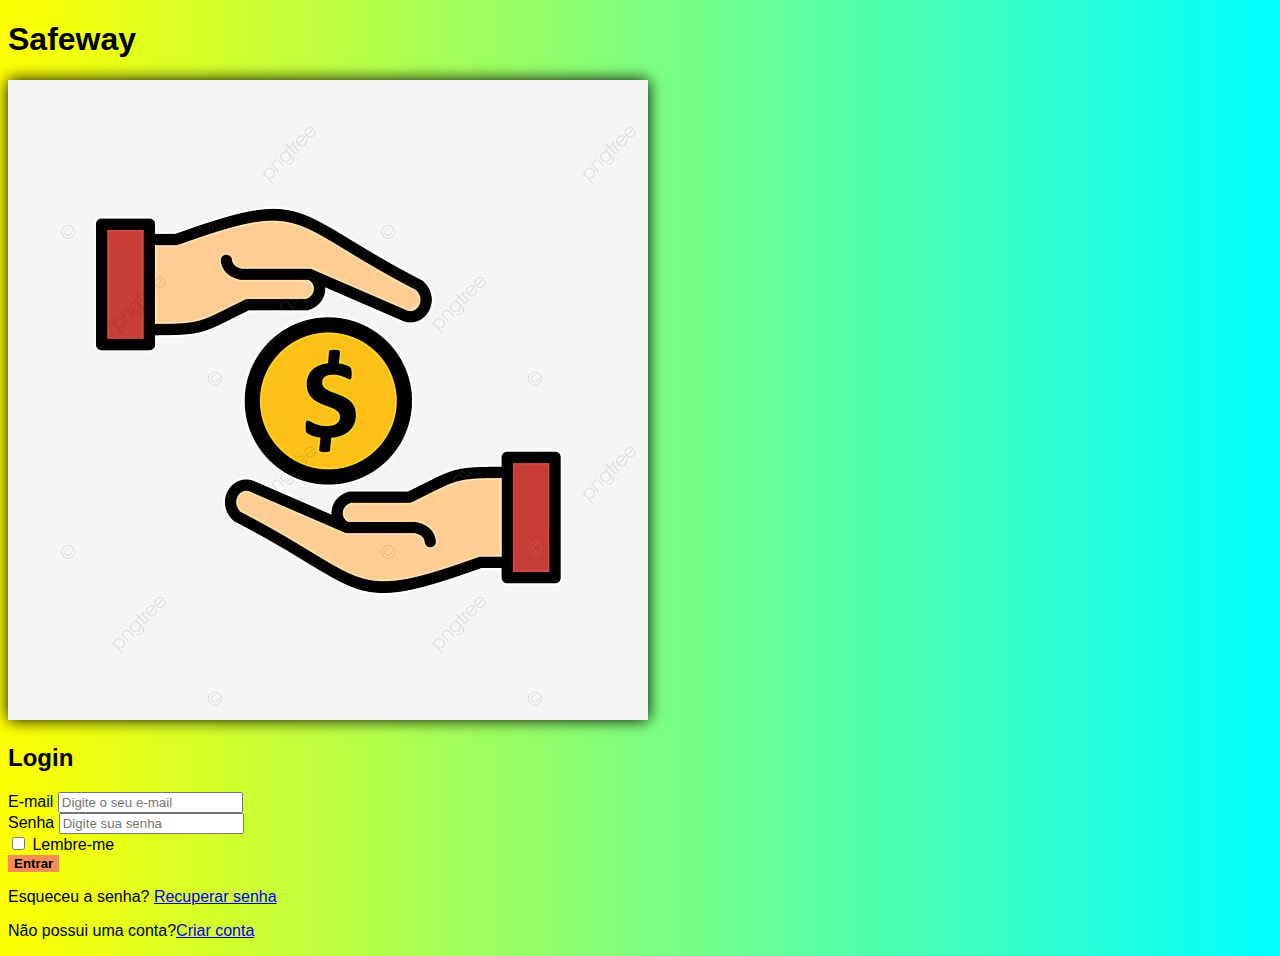
<file: index.html>
<!doctype html>
<html lang="pt-br">
<head>
    <meta charset="utf-8">
    <meta name="viewport" content="width=device-width, initial-scale=1">
    <link href="https://cdn.jsdelivr.net/npm/bootstrap@5.1.3/dist/css/bootstrap.min.css" rel="stylesheet"
        integrity="sha384-1BmE4kWBq78iYhFldvKuhfTAU6auU8tT94WrHftjDbrCEXSU1oBoqyl2QvZ6jIW3" crossorigin="anonymous">
    <link rel="stylesheet" type="text/css" href="./css/style.css">
    <title>Safeway Fintech</title>
</head>
<body>
    <div class="container-fluid">
        <div class="row justify-content-center mt-5">
            <section class="col-12 colsm-6 col-md-4">
                <form class"form-container" class="border-radius">  
                    <h1 class="text-center">Safeway</h1>
                    <img src="./assets/icons/logo_vermelho.jpg" alt="logo" class="w-25 rounded-circle d-block mx-auto"      >
                    <h2 class="text-center">Login</h2>
                    <div class="form-group">
                        <label>E-mail</label>
                        <input class="form-control mb-2" type="email" name="E-mail" placeholder="Digite o seu e-mail" required="">
                    </div>
                    <div class="form-group">
                        <label>Senha</label>
                        <input class="form-control mb-2" type="password" name="Senha" placeholder="Digite sua senha" required="">
                    </div>
                    <div class="form-group">
                        <input type="checkbox" class="form-check-input mb-2">
                        <label class="form-check-label">Lembre-me</label>
                    </div>
                    <button class="btn btn-warning form-control">Entrar</button>
                </form>
                <footer>
                <p class="text-center mt-4 p1">Esqueceu a senha? <a href="./recuperacao.html" class="m-2">Recuperar senha</a></p>
                <p class="text-center p1">Não possui uma conta?<a href="./cadastro.html" class="m-2">Criar conta</a></p>
                </footer>
            </section>  
        </div>
    </div>  
    <script src="https://cdn.jsdelivr.net/npm/bootstrap@5.1.3/dist/js/bootstrap.bundle.min.js"
        integrity="sha384-ka7Sk0Gln4gmtz2MlQnikT1wXgYsOg+OMhuP+IlRH9sENBO0LRn5q+8nbTov4+1p"
        crossorigin="anonymous"></script>
</body>
</html>
</file>
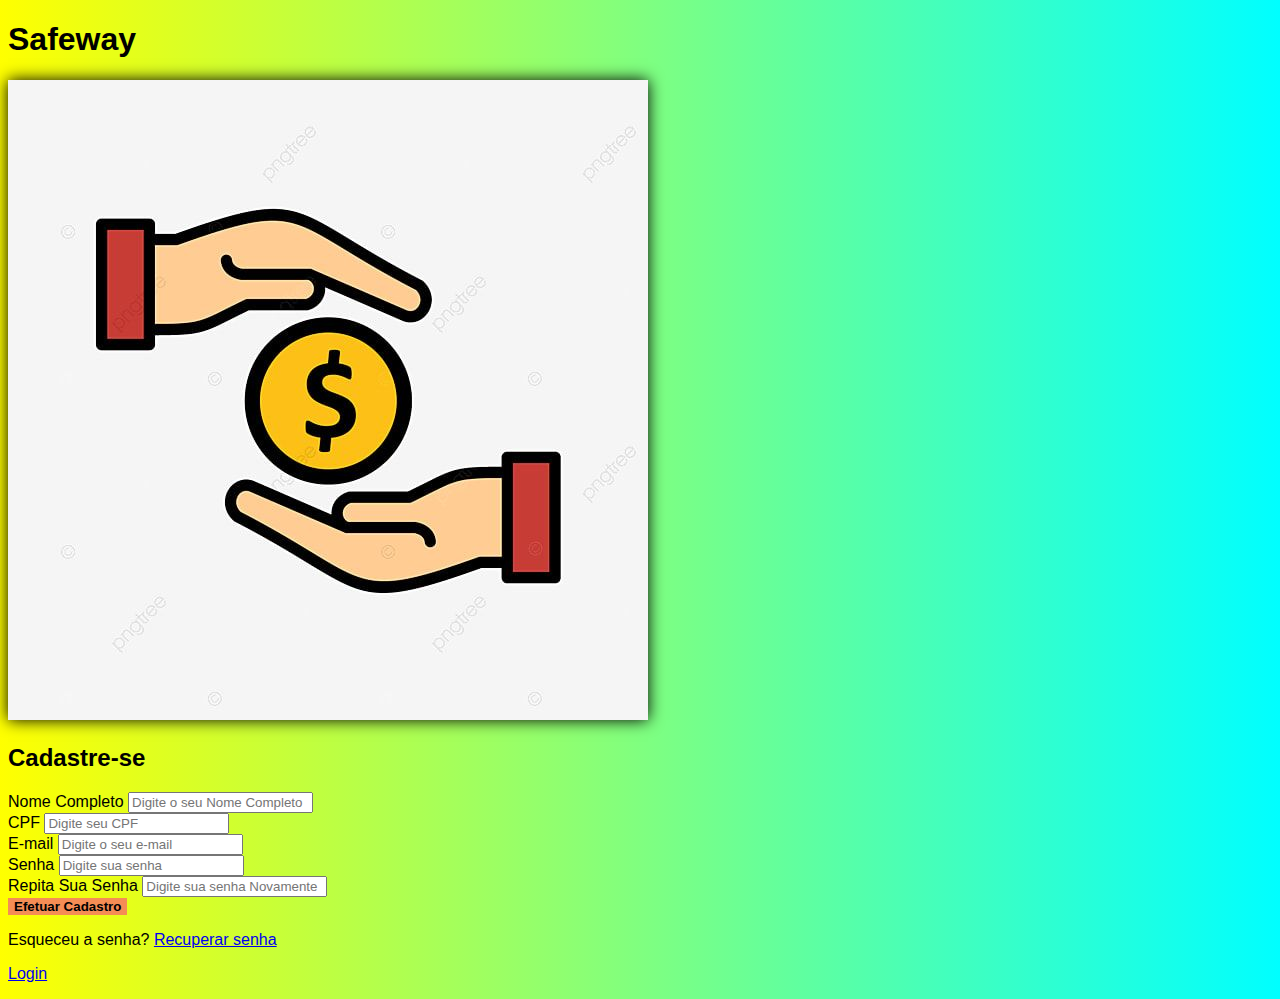
<file: cadastro.html>
<!doctype html>
<html lang="pt-br">

<head>
    <meta charset="utf-8">
    <meta name="viewport" content="width=device-width, initial-scale=1">
    <link href="https://cdn.jsdelivr.net/npm/bootstrap@5.1.3/dist/css/bootstrap.min.css" rel="stylesheet"
        integrity="sha384-1BmE4kWBq78iYhFldvKuhfTAU6auU8tT94WrHftjDbrCEXSU1oBoqyl2QvZ6jIW3" crossorigin="anonymous">
    <link rel="stylesheet" type="text/css" href="./css/style.css">
    <title>Safeway Fintech</title>
</head>
<body>
    <div class="container-fluid">
        <div class="row justify-content-center mt-5">
            <section class="col-12 colsm-6 col-md-4">
                <form class"form-container">
                    <h1 class="text-center">Safeway</h1>
                    <img src="./assets/icons/logo_vermelho.jpg" alt="logo" class="w-25 rounded-circle d-block mx-auto">
                    <h2 class="text-center">Cadastre-se</h2>
                    <div class="form-group">
                        <label>Nome Completo</label>
                        <input class="form-control mb-2" type="email" name="E-mail" placeholder="Digite o seu Nome Completo"
                            required="">
                    </div>
                    <div class="form-group">
                        <label>CPF</label>
                        <input class="form-control mb-2" id="id" maxlength="14" type="cpf" name="cpf" placeholder="Digite seu CPF"
                            required="">
                    </div>
                    <div class="form-group">
                        <label>E-mail</label>
                        <input class="form-control mb-2" type="email" name="E-mail" placeholder="Digite o seu e-mail" required="">
                    </div>
                    <div class="form-group">
                        <label>Senha</label>
                        <input class="form-control mb-2" type="password" name="Senha" placeholder="Digite sua senha" required="">
                    </div>
                    <div class="form-group">
                        <label>Repita Sua Senha</label>
                        <input class="form-control mb-2" type="password" name="Senha" placeholder="Digite sua senha Novamente" required="">
                    </div>
                    <button class="btn btn-warning form-control">Efetuar Cadastro</button>
                </form>
                <footer>
                <p class="text-center mt-4 p1">Esqueceu a senha? <a href="./recuperacao.html" class="m-2">Recuperar
                        senha</a></p>
                <p class="text-center p1"><a href="./index.html" class="m-2">Login</a></p>
                </footer>
            </section>
        </div>
    </div>
    
    <script type="text/javascript" src="./js/funcao.js"></script>
    <script src="https://cdn.jsdelivr.net/npm/bootstrap@5.1.3/dist/js/bootstrap.bundle.min.js"
        integrity="sha384-ka7Sk0Gln4gmtz2MlQnikT1wXgYsOg+OMhuP+IlRH9sENBO0LRn5q+8nbTov4+1p"
        crossorigin="anonymous"></script>
</body>

</html>
</file>
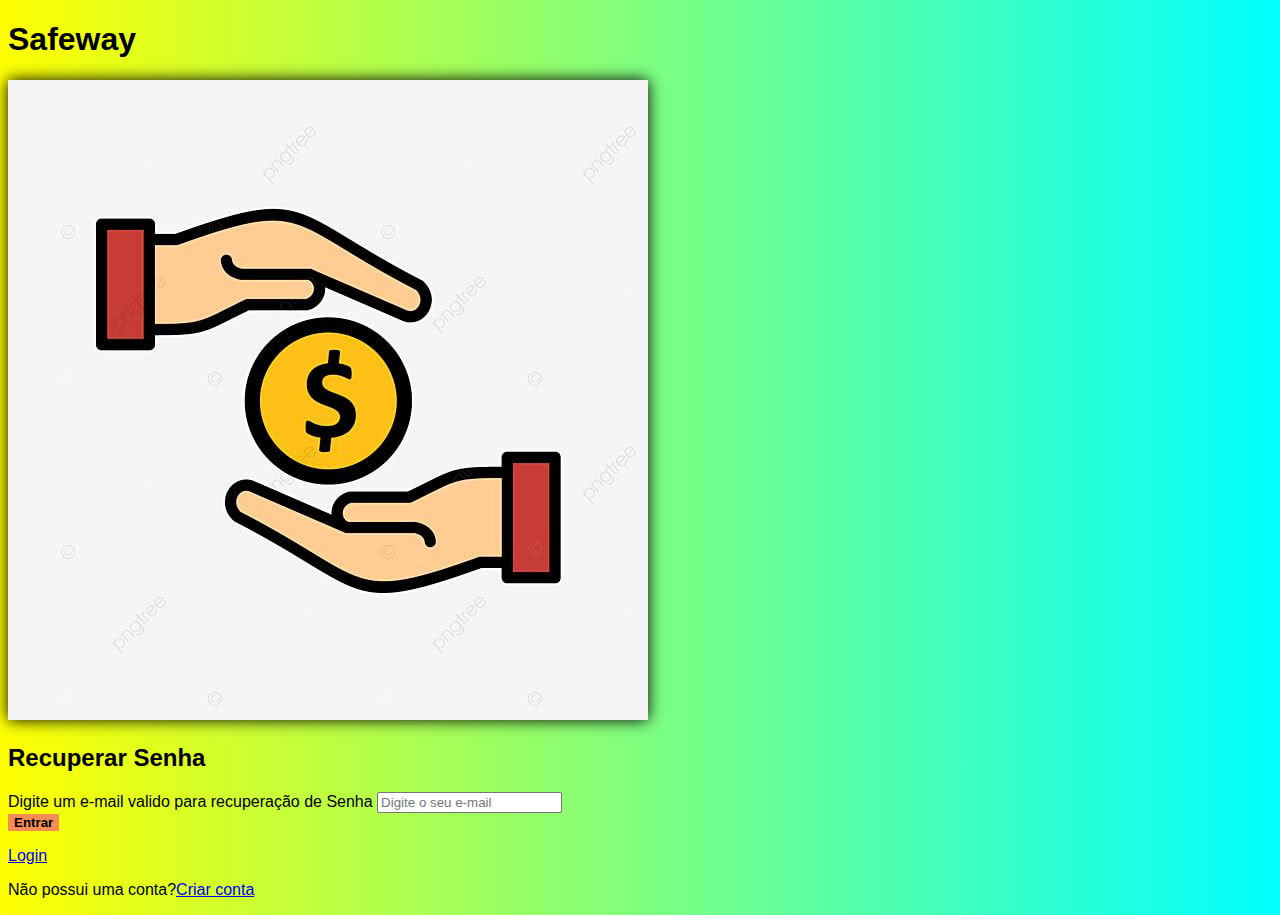
<file: recuperacao.html>
<!doctype html>
<html lang="pt-br">

<head>
    <meta charset="utf-8">
    <meta name="viewport" content="width=device-width, initial-scale=1">
    <link href="https://cdn.jsdelivr.net/npm/bootstrap@5.1.3/dist/css/bootstrap.min.css" rel="stylesheet"
        integrity="sha384-1BmE4kWBq78iYhFldvKuhfTAU6auU8tT94WrHftjDbrCEXSU1oBoqyl2QvZ6jIW3" crossorigin="anonymous">
    <link rel="stylesheet" type="text/css" href="./css/style.css">
    <title>Safeway Fintech</title>
</head>

<body>
    <div class="container-fluid">
        <div class="row justify-content-center mt-5">
            <section class="col-12 colsm-6 col-md-4">
                <form class"form-container">
                    <h1 class="text-center">Safeway</h1>
                    <img src="./assets/icons/logo_vermelho.jpg" alt="logo" class="w-25 rounded-circle d-block mx-auto">
                    <h2 class="text-center">Recuperar Senha</h2>
                    <div class="form-group">
                        <label>Digite um e-mail valido para recuperação de Senha</label>
                        <input class="form-control mb-2" type="email" name="E-mail" placeholder="Digite o seu e-mail"
                            required="">
                    </div>
                    <button class="btn btn-warning form-control">Entrar</button>
                </form>
                <footer>
                <p class="text-center mt-4 p1"><a href="./index.html" class="m-2">Login</a></p>
                <p class="text-center p1">Não possui uma conta?<a href="./cadastro.html" class="m-2">Criar conta</a></p>
                </footer>
            </section>
        </div>
    </div>


    <script src="https://cdn.jsdelivr.net/npm/bootstrap@5.1.3/dist/js/bootstrap.bundle.min.js"
        integrity="sha384-ka7Sk0Gln4gmtz2MlQnikT1wXgYsOg+OMhuP+IlRH9sENBO0LRn5q+8nbTov4+1p"
        crossorigin="anonymous"></script>
</body>

</html>
</file>
<file: css/style.css>
body    {
    font-family: Arial, Helvetica, sans-serif;
    background-image: linear-gradient(to left, cyan, yellow);
    
}

img {
    box-shadow: 0px 0px 15px 0px black;
}

.btn {
    border: none;
    outline: none;
    background-color: #F58D55;
    color: black;
    font-weight: bold;              
}

.btn:hover  {
        background: white;
        border: solid;
        color: #41CBBF;
}
</file>
